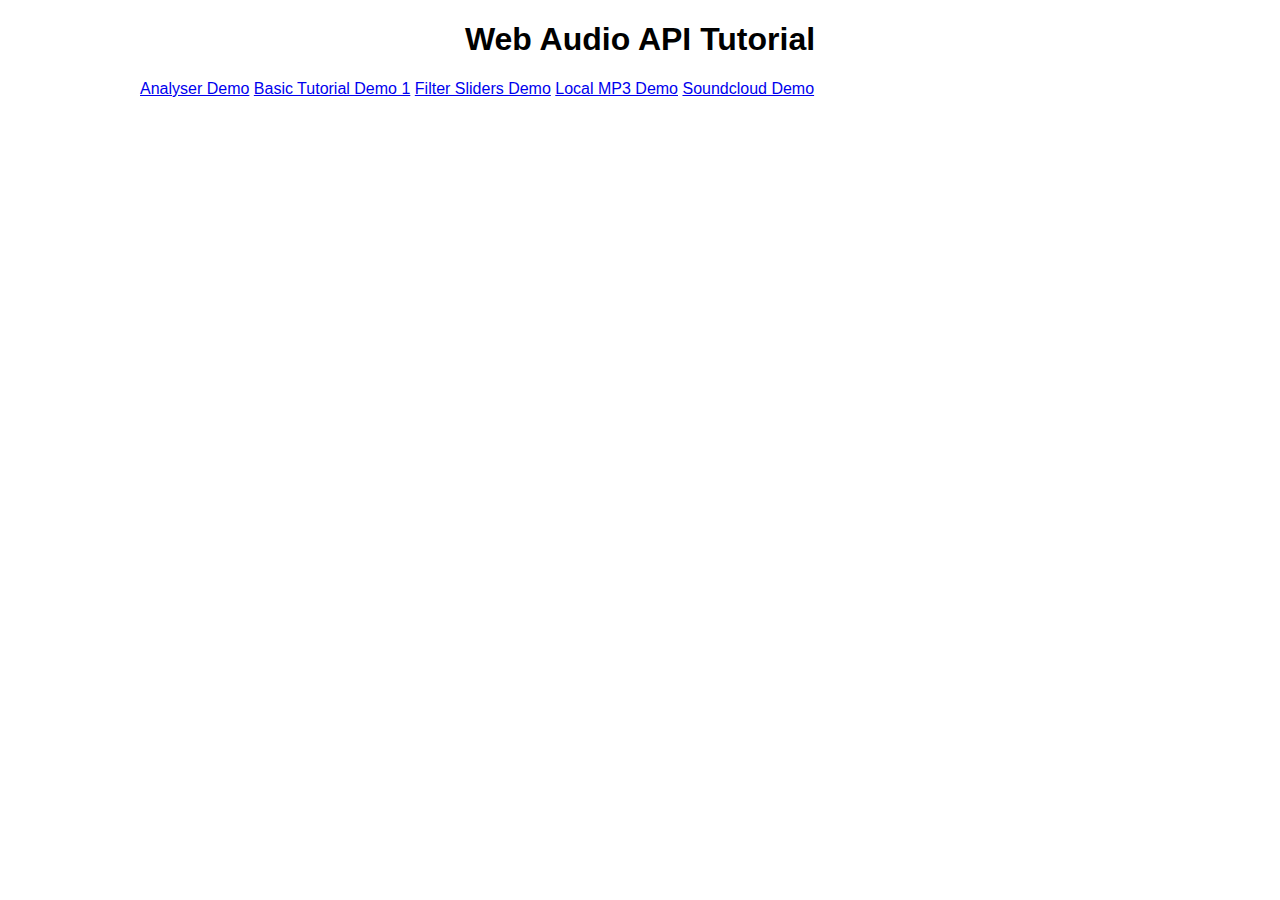
<file: index.html>
<!DOCTYPE html>
<html>
<head>
	<title>Web Audio API Tutorial</title>
  <link rel="stylesheet" type="text/css" href="css/style.css">
</head>
<body>
	<div class="container">
		<h1>Web Audio API Tutorial</h1>
    <a href="analyser-demo/">Analyser Demo</a>
    <a href="basic-tutorial-demo/demo1.html">Basic Tutorial Demo 1</a>
    <a href="filter-sliders-demo">Filter Sliders Demo</a>
    <a href="local-mp3-demo/">Local MP3 Demo</a>
    <a href="soundcloud-demo/">Soundcloud Demo</a>
	</div>
</body>
</html>
</file>
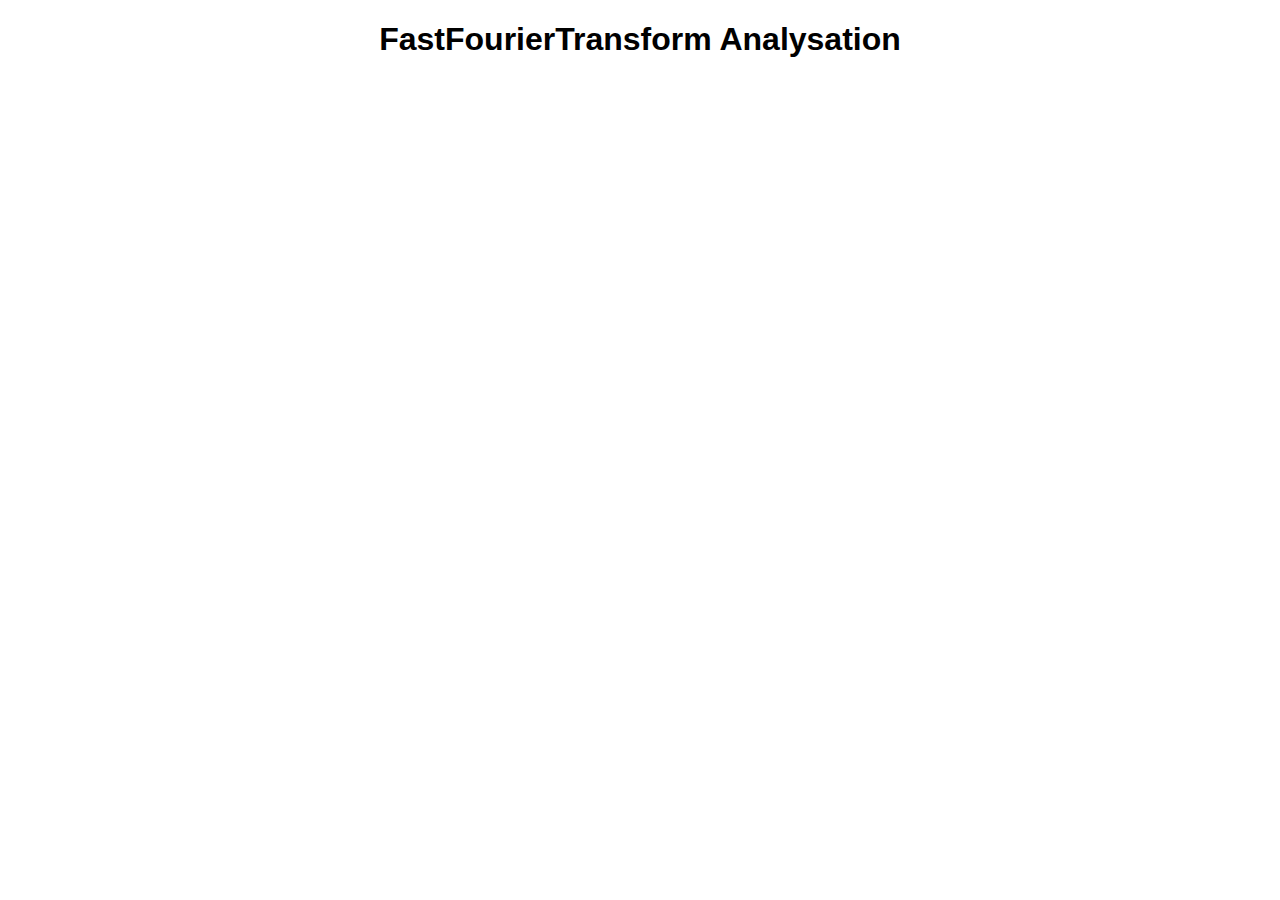
<file: analyser-demo/index.html>
<!DOCTYPE html>
<html>
<head>
	<title></title>
	<link rel="stylesheet" type="text/css" href="../css/style.css">
</head>
<body>
	<div class="container">
		<h1>FastFourierTransform Analysation</h1>
		<canvas id="viz-canvas"></canvas>
	</div>

	<script type="text/javascript">
		/* http://www.patrick-wied.at/blog/how-to-create-audio-visualizations-with-javascript-html */

		window.AudioContext = window.AudioContext || window.webkitAudioContext;
		
		// variables
		var context = new AudioContext();
		var buffer;
		var source = context.createBufferSource();
		var localAudioFile = "../sounds/Andy McKee - Rylynn - Acoustic Guitar - www.candyrat.mp3";
		var analyser = context.createAnalyser();
		var canvas = document.querySelector('#viz-canvas');
		var canvasContext;

		// initiate everything
		window.addEventListener('load', function() {
			setupCanvas();
			loadAudio(localAudioFile); 
		}, false);

		// Load a local audio file using XMLHttpRequest
		function loadAudio(urlPath) {
			var request = new XMLHttpRequest();
			/* API Get request to audio file */
			request.open("GET", urlPath, true);
			/* Read as Binary Data */
			request.responseType = "arraybuffer";
			request.onload = function() { 
				/* decode the loaded data and play it */
				context.decodeAudioData(request.response, function(buf) { 
					/* set the buffer to the audio data that's requested */
					buffer = buf;
					/* hook up buffer to source's buffer */
					source.buffer = buffer;
					/* connecting the nodes */
					source.connect(analyser);
					analyser.connect(context.destination);
					/* play sound */
					source.start(0);
				});
			};
			request.send();
		}

		// sets up the canvas and starts updating the frames
		function setupCanvas() { 
			canvasContext = canvas.getContext('2d');
			canvas.setAttribute('height', "500");
			canvas.setAttribute('width', document.querySelector(".container").clientWidth);
			requestAnimationFrame(update);
		} 

		// frequencyBinCount tells you how many values you'll receive from the analyser
		var frequencyData = new Uint8Array(analyser.frequencyBinCount);
		
		// getting frequency data in real time
		function update() {
			requestAnimationFrame(update);
			canvasContext.clearRect(0, 0, canvas.width, canvas.height);

			// frequencyData now has updated array of frequency data
			analyser.getByteFrequencyData(frequencyData);

			// drawing a circle for each frequency in frequencyData
			for(var i=0; i<frequencyData.length; i+=1) { 
				var hue = i * 20 % 360;
				var xPos = i * 20 + 100;
				var yPos = canvas.height/2;

				canvasContext.fillStyle = 'hsl(' + hue + ', 100%, 50%)';
				canvasContext.beginPath();
				canvasContext.arc(xPos, yPos, frequencyData[i], 0, Math.PI*2, true);
				canvasContext.fill();
			}
		}
	</script>
</body>
</html>
</file>
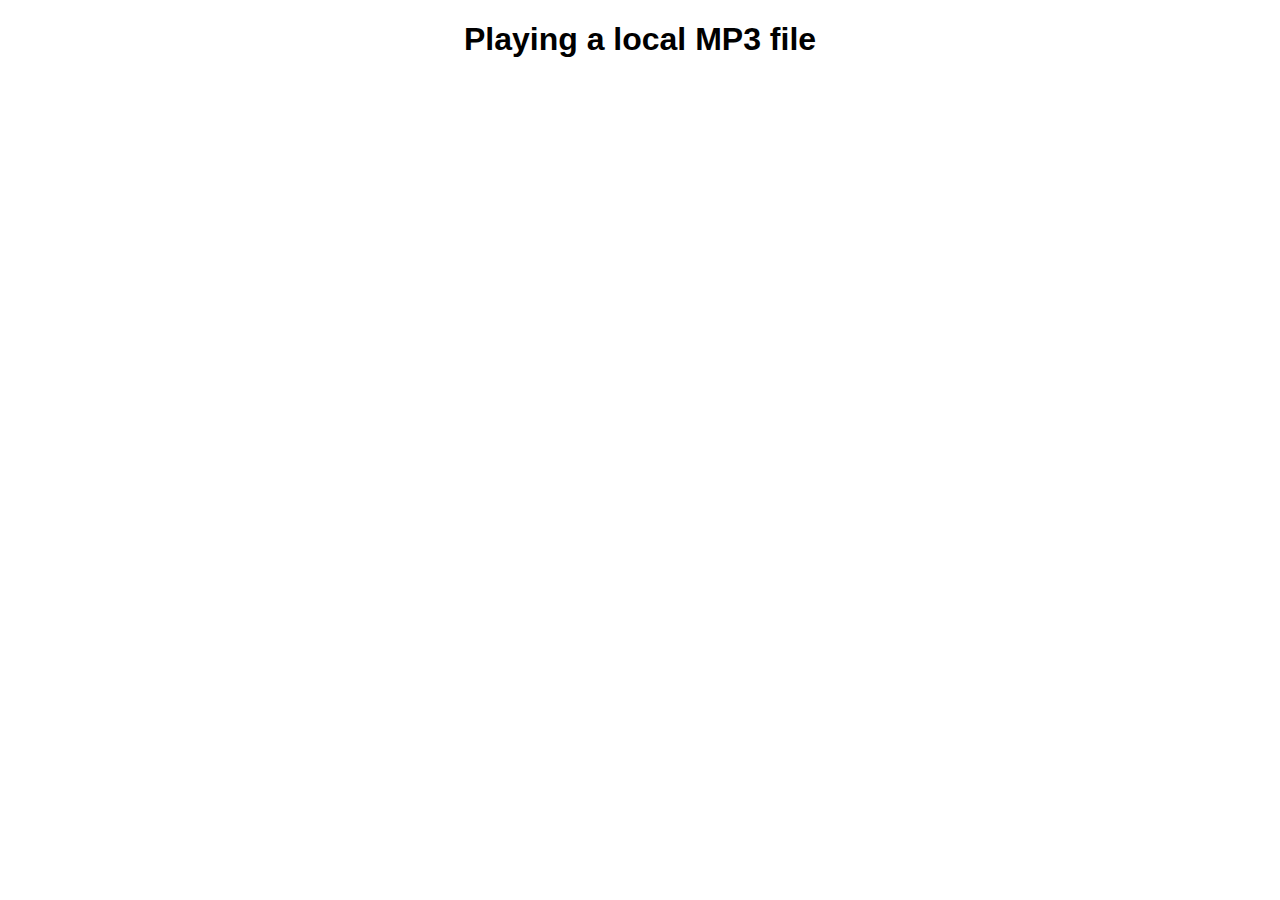
<file: local-mp3-demo/index.html>
<!DOCTYPE html>
<html>
<head>
	<title></title>
	<link rel="stylesheet" type="text/css" href="../css/style.css">
</head>
<body>
	<div class="container">
		<h1>Playing a local MP3 file</h1>
	</div>

	<script type="text/javascript">
		/**
		This code came from this post:
		http://stackoverflow.com/questions/13455956/setup-web-audio-api-source-node-from-soundcloud
		 **/

		window.AudioContext = window.AudioContext || window.webkitAudioContext;
		
		/* variables */
		var context = new AudioContext();
		var analyser = context.createAnalyser();
		var buffer;
		var source = context.createBufferSource();

		/* Load a local audio file using XMLHttpRequest */
		var request = new XMLHttpRequest();
		/* API Get request to audio file */
		request.open("GET", "../sounds/Andy McKee - Rylynn - Acoustic Guitar - www.candyrat.mp3", true);
		/* Read as Binary Data */
		request.responseType = "arraybuffer";
		request.onload = function() { 
			/* decode the loaded data and play it */
			context.decodeAudioData(request.response, function(buf) { 
				/* set the buffer to the audio data that's requested */
				buffer = buf;
				/* hook up buffer to source's buffer */
				source.buffer = buffer;
				/* connecting the nodes */
				source.connect(context.destination);
				/* play sound */
				source.start(0);
			}); 
		};
		request.send();

	</script>
</body>
</html>
</file>
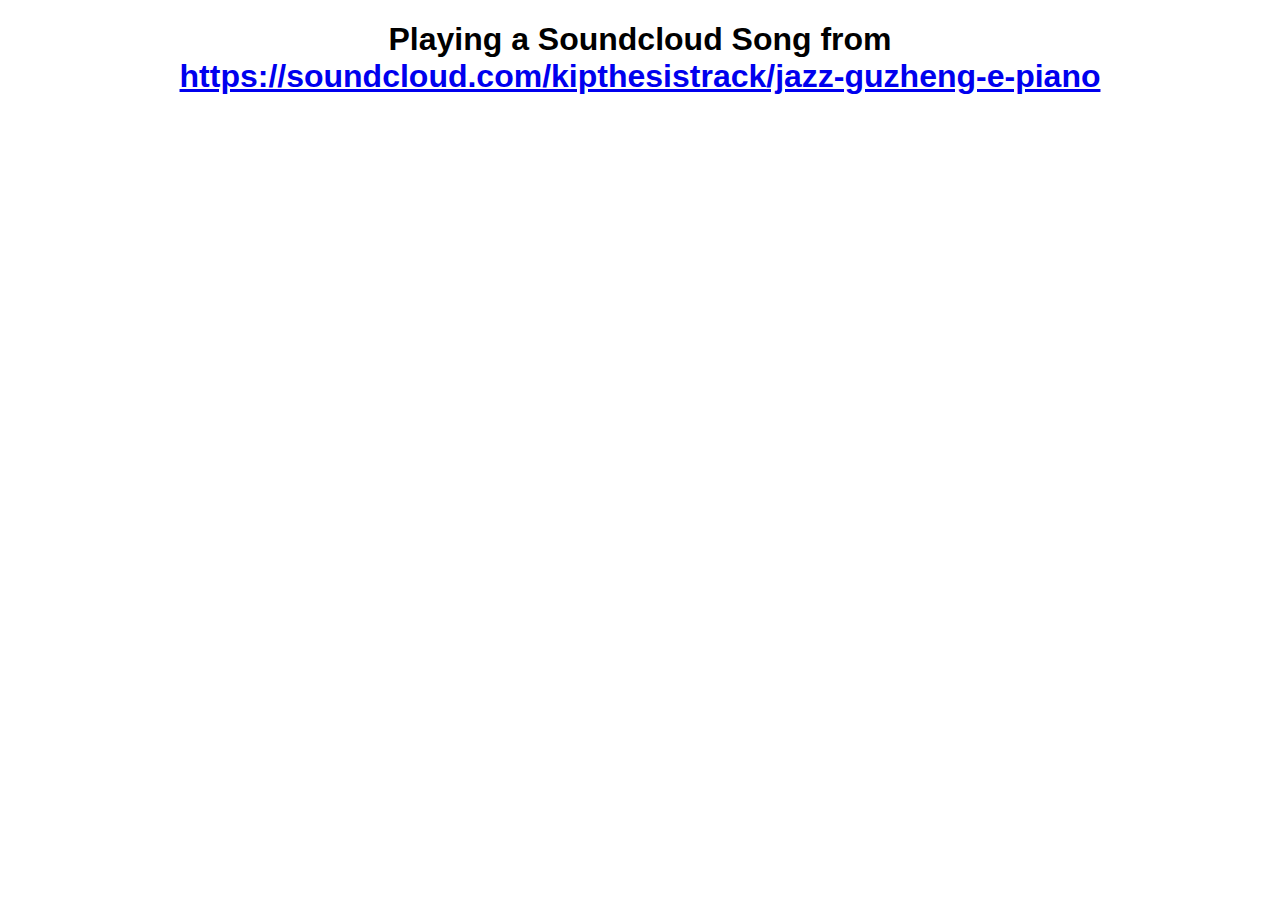
<file: soundcloud-demo/index.html>
<!DOCTYPE html>
<html>
<head>
	<title></title>
	<link rel="stylesheet" type="text/css" href="../css/style.css">
</head>
<body>
	<div class="container">
		<h1>Playing a Soundcloud Song from <a href="https://soundcloud.com/kipthesistrack/jazz-guzheng-e-piano">https://soundcloud.com/kipthesistrack/jazz-guzheng-e-piano</a> </h1>
	</div>

	<script type="text/javascript">
		/**
		This code came from this post:
		http://stackoverflow.com/questions/13455956/setup-web-audio-api-source-node-from-soundcloud
		**/

		window.AudioContext = window.AudioContext || window.webkitAudioContext;

		/* Variables */
		var context = new AudioContext();
		var audio = new Audio();
		var source;
		/* The streaming url; each Soundcloud track has a unique id, which you can find when you look at the embed code url */
		var url = 'http://api.soundcloud.com/tracks/8639959/stream' + '?client_id=YOUR_CLIENT_ID';

		/* setting things up */
		audio.src = url;
		source = context.createMediaElementSource(audio);
		source.connect(context.destination);

		/* play */
		source.mediaElement.play();

	</script>
</body>
</html>
</file>
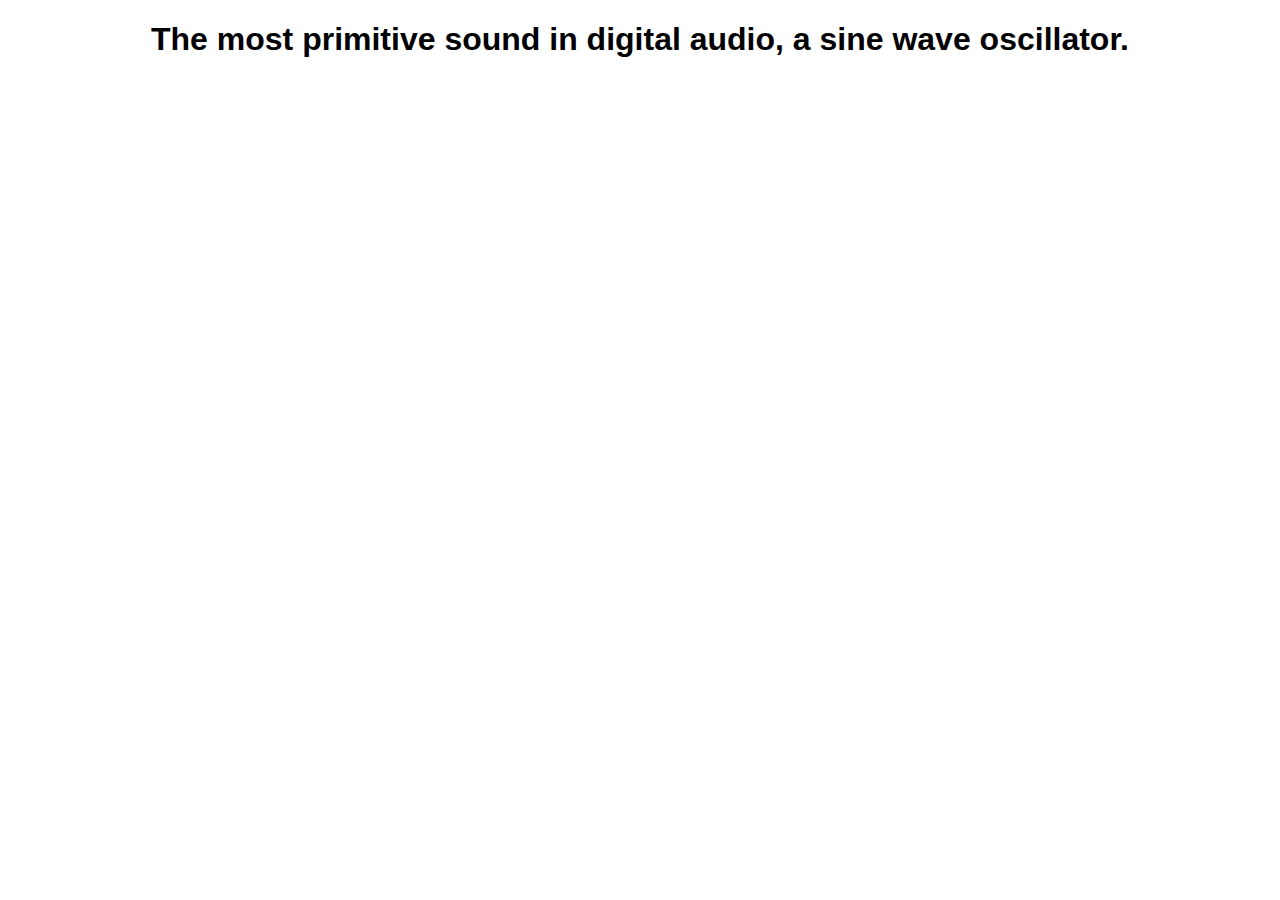
<file: basic-tutorial-demo/demo1.html>
<!DOCTYPE html>
<html>
<head>
	<title></title>
	<link rel="stylesheet" type="text/css" href="../css/style.css">
</head>
<body>
	<div class="container">
		<h1>The most primitive sound in digital audio, a sine wave oscillator.</h1>
	</div>
	
	<script type="text/javascript">
		window.AudioContext = window.AudioContext || window.webkitAudioContext;
		
		/* variables */
		var context = new AudioContext();
		var oscillator1 = context.createOscillator();
		
		/* connecting the dots */
		oscillator1.connect(context.destination);

		/* play */
		oscillator1.start(0);

	</script>
</body>
</html>
</file>
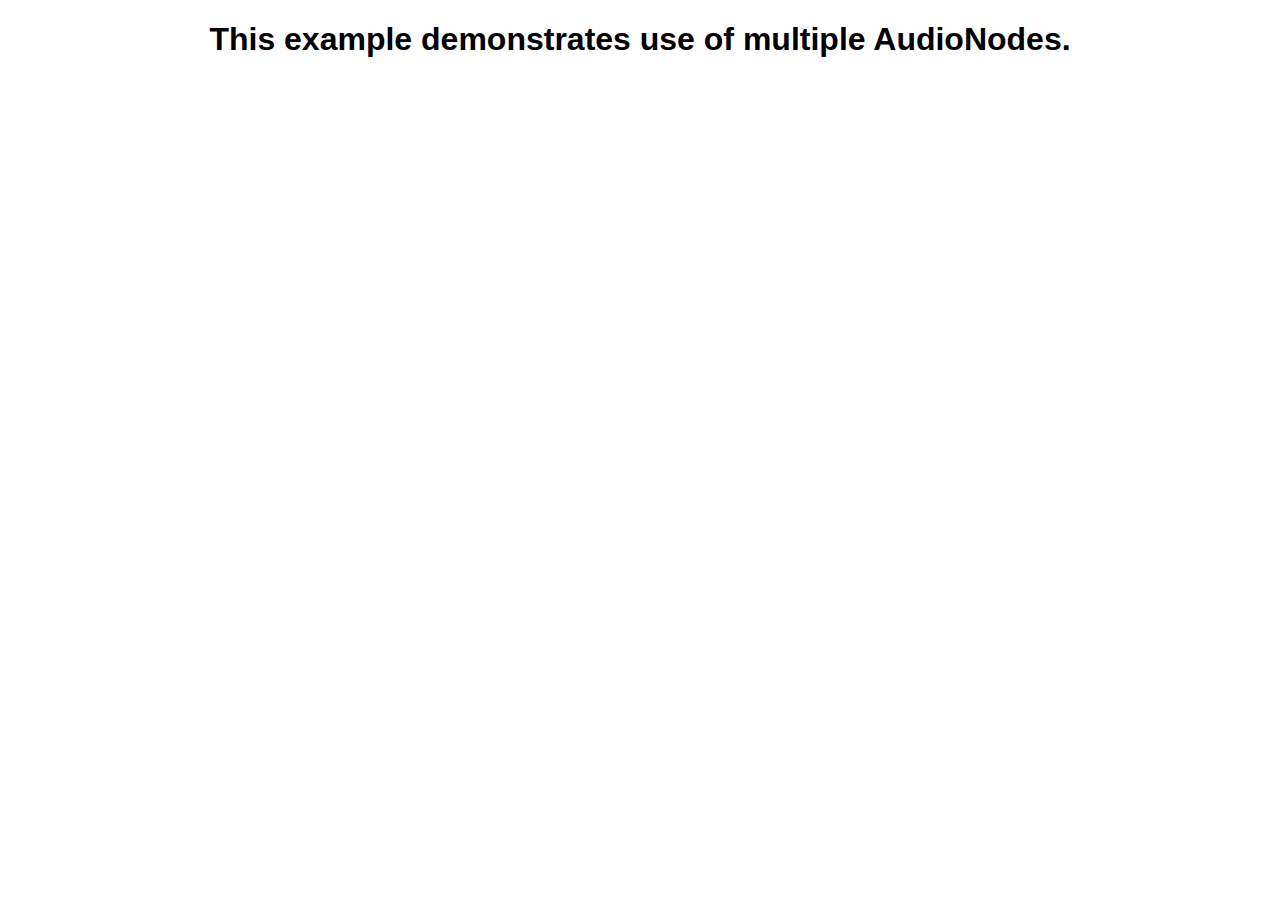
<file: basic-tutorial-demo/demo2.html>
<!DOCTYPE html>
<html>
<head>
	<title></title>
	<link rel="stylesheet" type="text/css" href="../css/style.css">
</head>
<body>
	<div class="container">
		<h1>This example demonstrates use of multiple AudioNodes.</h1>
	</div>
	<script type="text/javascript">
		window.AudioContext = window.AudioContext || window.webkitAudioContext;
		
		/* variables */
		var context = new AudioContext();
		var oscillator1 = context.createOscillator();
		var oscillator2 = context.createOscillator();
		var gainNode = context.createGain();

		/* setting stuff up */
		oscillator1.type = "triangle";
		oscillator2.type = "sine";
		oscillator2.frequency.value = 500;
		gainNode.gain.value = 0.5;
		
		/* connecting the dots */
		oscillator1.connect(gainNode);
		oscillator2.connect(gainNode);
		gainNode.connect(context.destination);

		/* play */
		oscillator1.start(0);
		oscillator2.start(0);

	</script>
</body>
</html>
</file>
<file: css/style.css>
body {
	font-family: sans-serif;
}

.container {
	width: 1000px;
	margin: 0px auto;
}

h1 {
	text-align: center;
}
</file>
